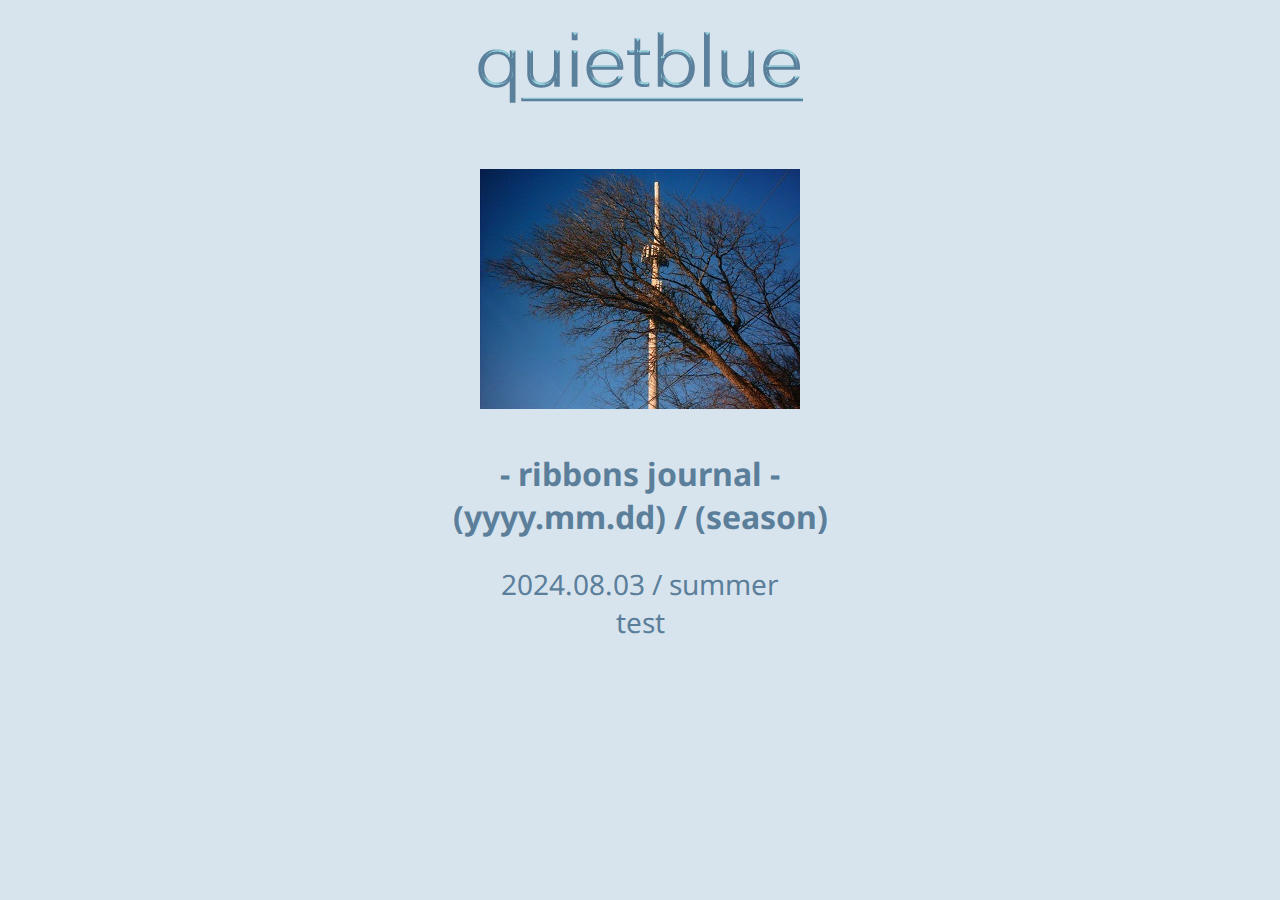
<file: index.html>
<!DOCTYPE html>
<html>
<head>
<meta charset="utf-8">
    <title>quiet blue</title>
    <link rel="stylesheet" href="style.css">
    <link rel="preconnect" href="https://fonts.googleapis.com">
    <link rel="preconnect" href="https://fonts.gstatic.com" crossorigin>
    <link href="https://fonts.googleapis.com/css2?family=Noto+Sans:wght@300&display=swap" rel="stylesheet">
    <link rel="icon" type="image/x-icon" href="img/favicon.ico">
</head>


<body>
    <h1>
        <a href="index.html"><img src="img\logo.png"></a><br><br>
        <img src="img\img2.jpg"></a><br>
    </h1>
        <h2>
        - ribbons journal -<br>
        (yyyy.mm.dd) / (season)<br>
        </h2>
        <!--entry list template: <a href="entries\yyyymmdd.html">(yyyy.mm.dd) / (season)</a><br>-->
        <div>
            <a href="20240803.html">2024.08.03 / summer</a><br>
            <a href="20240803.html">test </a><br>
        </div>
</body>
</file>
<file: style.css>
a { 
    color: inherit;
    text-decoration: inherit;
}

a:hover {
    color: #b3c5eb
}

body {
    background-color: #d8e4ed;
}

h1 {   
    text-align:center;
    color: #5b7f9b;
    font-size:48px;
}

h2 {   
    text-decoration: none;
    text-align:center;
    color: #5b7f9b;
    font-size:32px;
    font-family:'Noto Sans', sans-serif;
}

div {
    text-align: center;
    color: #5b7f9b;
    font-size: 28px;
    font-family:'Noto Sans', sans-serif;
}

p {
    margin:0px;
    padding:0px;
}
</file>
